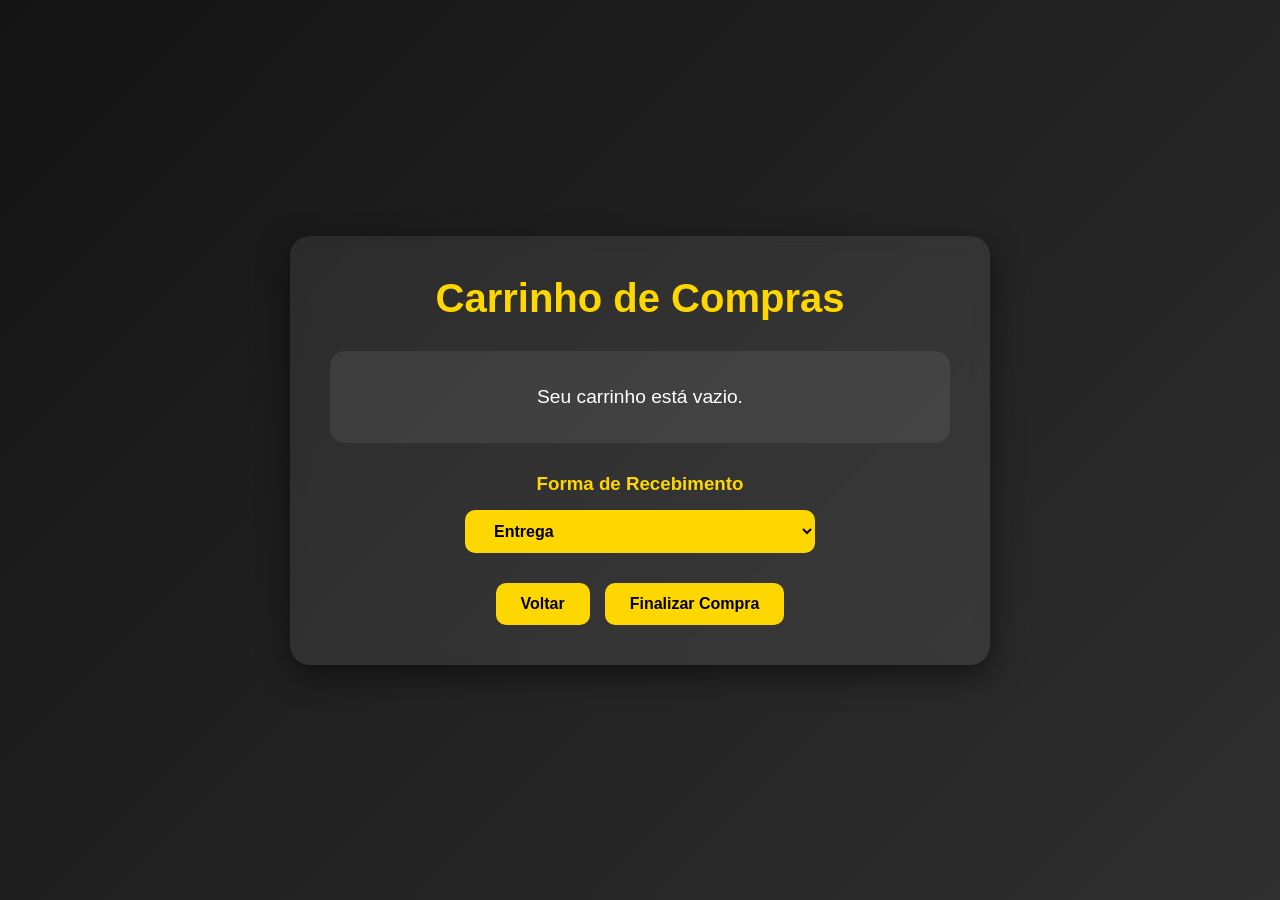
<file: carrinho.html>
<!DOCTYPE html>
<html lang="pt-br">

<head>
    <meta charset="UTF-8">
    <meta name="viewport" content="width=device-width, initial-scale=1.0">
    <title>Carrinho | Armarinho São Paulo</title>

    <style>

        *{
            margin: 0;
            padding: 0;
            box-sizing: border-box;
            font-family: Arial, Helvetica, sans-serif;
        }

        body{
            background: linear-gradient(135deg, #141414, #2f2f2f);
            min-height: 100vh;
            display: flex;
            justify-content: center;
            align-items: center;
            color: white;
            padding: 20px;
        }

        .container{
            width: 100%;
            max-width: 700px;
            background-color: rgba(255,255,255,0.08);
            padding: 40px;
            border-radius: 20px;
            backdrop-filter: blur(8px);
            box-shadow: 0 10px 30px rgba(0,0,0,0.5);
            text-align: center;
        }

        h1{
            color: #ffd700;
            margin-bottom: 30px;
            font-size: 2.5rem;
        }

        h3{
            color: #ffd700;
        }

        .carrinho-box{
            background-color: rgba(255,255,255,0.07);
            padding: 25px;
            border-radius: 15px;
            margin-top: 20px;
            transition: 0.3s;
        }

        .carrinho-box:hover{
            transform: scale(1.02);
            background-color: rgba(255,255,255,0.12);
        }

        .texto{
            font-size: 1.2rem;
            margin: 10px 0;
        }

        .botoes{
            display: flex;
            justify-content: center;
            gap: 15px;
            margin-top: 30px;
            flex-wrap: wrap;
        }

        .botao{
            padding: 12px 25px;
            border: none;
            border-radius: 10px;
            background-color: #ffd700;
            color: black;
            font-size: 1rem;
            font-weight: bold;
            cursor: pointer;
            transition: 0.3s;
        }

        .botao:hover{
            background-color: white;
            transform: scale(1.05);
        }

        .remover{
            margin-top: 15px;
            padding: 10px 20px;
            border: none;
            border-radius: 8px;
            background-color: #ffd700;
            color: black;
            font-weight: bold;
            cursor: pointer;
            transition: 0.3s;
        }

        .remover:hover{
            background-color: white;
        }

        select{
            margin-top: 15px;
            width: 100%;
            max-width: 350px;
        }

    </style>

</head>

<body>

    <div class="container">

        <h1>Carrinho de Compras</h1>

        <div id="listaCarrinho"></div>

        <div style="margin-top: 30px;">

            <h3>Forma de Recebimento</h3>

            <select id="entrega" class="botao">

                <option value="Entrega">
                    Entrega
                </option>

                <option value="Buscar no estabelecimento">
                    Buscar no estabelecimento
                </option>

            </select>

        </div>

        <div class="botoes">

            <button class="botao" onclick="window.location.href='index.html'">
                Voltar
            </button>

            <button class="botao" onclick="finalizarCompra()">
                Finalizar Compra
            </button>

        </div>

    </div>

<script>

let carrinho = JSON.parse(localStorage.getItem('carrinho')) || [];

let lista = document.getElementById("listaCarrinho");

function mostrarCarrinho(){

    lista.innerHTML = "";

    if(carrinho.length === 0){

        lista.innerHTML = `
            <div class="carrinho-box">
                <p class="texto">Seu carrinho está vazio.</p>
            </div>
        `;

        return;

    }

    carrinho.forEach((item, index) => {

        lista.innerHTML += `
        
        <div class="carrinho-box">

            <h3>${item.nome}</h3>

            <p class="texto">R$ ${item.preco}</p>

            <button class="remover" onclick="removerItem(${index})">
                Remover
            </button>

        </div>

        `;

    });

}

function removerItem(index){

    carrinho.splice(index, 1);

    localStorage.setItem('carrinho', JSON.stringify(carrinho));

    mostrarCarrinho();

}

function finalizarCompra(){

    if(carrinho.length === 0){

        alert("Seu carrinho está vazio!");

        return;

    }

    let tipoEntrega = document.getElementById("entrega").value;

    let mensagem = "Olá, gostaria de finalizar meu pedido:%0A%0A";

    carrinho.forEach(item => {

        mensagem += "• " + item.nome + " - R$ " + item.preco + "%0A";

    });

    mensagem += "%0AForma de recebimento: " + tipoEntrega;

    window.open(
        "https://wa.me/5527999294271?text=" + mensagem,
        "_blank"
    );

}

mostrarCarrinho();

</script>

</body>
</html>
</file>
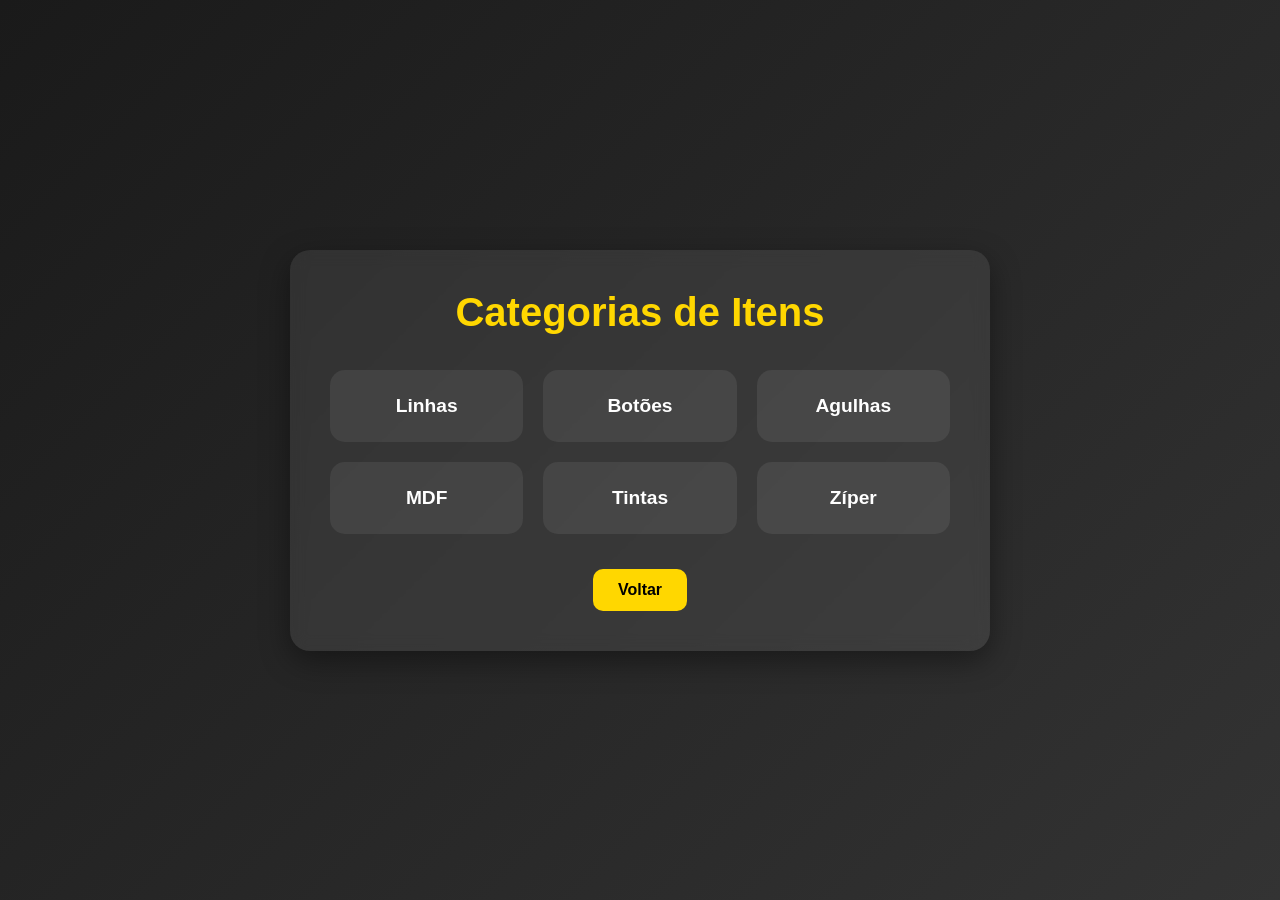
<file: categorias.html>
<!DOCTYPE html>
<html lang="pt-br">
<head>
    <meta charset="UTF-8">
    <meta name="viewport" content="width=device-width, initial-scale=1.0">
    <title>Categorias | Armarinho São Paulo</title>

    <style>
        *{
            margin: 0;
            padding: 0;
            box-sizing: border-box;
            font-family: Arial, Helvetica, sans-serif;
        }

        body{
            background: linear-gradient(135deg, #1a1a1a, #333333);
            min-height: 100vh;
            display: flex;
            justify-content: center;
            align-items: center;
            color: white;
        }

        .container{
            width: 90%;
            max-width: 700px;
            background-color: rgba(255,255,255,0.08);
            padding: 40px;
            border-radius: 20px;
            backdrop-filter: blur(8px);
            box-shadow: 0 10px 30px rgba(0,0,0,0.4);
            text-align: center;
        }

        h1{
            margin-bottom: 35px;
            font-size: 2.5rem;
            color: #ffd700;
        }

        .categorias{
            display: grid;
            grid-template-columns: repeat(auto-fit, minmax(180px, 1fr));
            gap: 20px;
        }

        .item{
            background-color: rgba(255,255,255,0.07);
            padding: 25px;
            border-radius: 15px;
            font-size: 1.2rem;
            font-weight: bold;
            transition: 0.3s;
            cursor: pointer;
        }

        .item:hover{
            transform: scale(1.05);
            background-color: rgba(255,255,255,0.15);
            color: #ffd700;
        }

        .voltar{
            margin-top: 35px;
            padding: 12px 25px;
            border: none;
            border-radius: 10px;
            background-color: #ffd700;
            color: black;
            font-size: 1rem;
            font-weight: bold;
            cursor: pointer;
            transition: 0.3s;
        }

        .voltar:hover{
            background-color: white;
            transform: scale(1.05);
        }
    </style>
</head>
<body>

    <div class="container">
        <h1>Categorias de Itens</h1>

        <div class="categorias">
            <div class="item">Linhas</div>
            <div class="item">Botões</div>
            <div class="item">Agulhas</div>
            <div class="item">MDF</div>
            <div class="item">Tintas</div>
            <div class="item">Zíper</div>
        </div>

        <button class="voltar" onclick="window.location.href='index.html'">
            Voltar
        </button>
    </div>

</body>
</html>
</file>
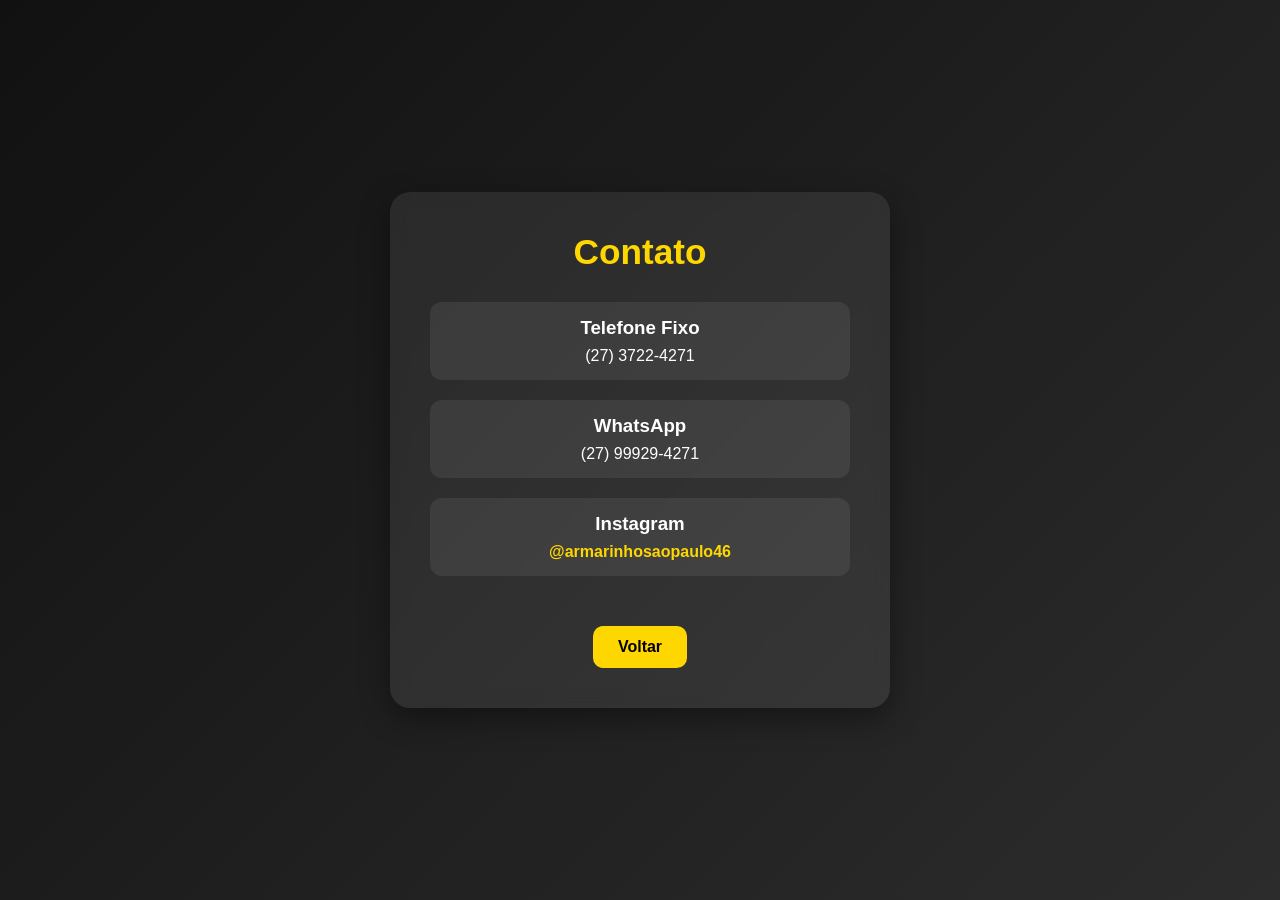
<file: contato.html>
<!DOCTYPE html>
<html lang="pt-br">
<head>
    <meta charset="UTF-8">
    <meta name="viewport" content="width=device-width, initial-scale=1.0">
    <title>Contato | Armarinho São Paulo</title>

    <style>
        *{
            margin: 0;
            padding: 0;
            box-sizing: border-box;
            font-family: Arial, Helvetica, sans-serif;
        }

        body{
            background: linear-gradient(135deg, #111, #2c2c2c);
            min-height: 100vh;
            display: flex;
            justify-content: center;
            align-items: center;
            color: white;
        }

        .container{
            background-color: rgba(255,255,255,0.08);
            padding: 40px;
            border-radius: 20px;
            width: 90%;
            max-width: 500px;
            text-align: center;
            backdrop-filter: blur(8px);
            box-shadow: 0 10px 30px rgba(0,0,0,0.4);
        }

        h1{
            margin-bottom: 30px;
            font-size: 2.2rem;
            color: #ffd700;
        }

        .info{
            margin-bottom: 20px;
            background-color: rgba(255,255,255,0.07);
            padding: 15px;
            border-radius: 12px;
            transition: 0.3s;
        }

        .info:hover{
            transform: scale(1.03);
            background-color: rgba(255,255,255,0.12);
        }

        .info h3{
            margin-bottom: 8px;
            color: #fff;
        }

        a{
            color: #ffd700;
            text-decoration: none;
            font-weight: bold;
        }

        a:hover{
            text-decoration: underline;
        }

        .voltar{
            margin-top: 30px;
            padding: 12px 25px;
            border: none;
            border-radius: 10px;
            background-color: #ffd700;
            color: black;
            font-size: 1rem;
            font-weight: bold;
            cursor: pointer;
            transition: 0.3s;
        }

        .voltar:hover{
            background-color: white;
            transform: scale(1.05);
        }
    </style>
</head>
<body>

    <div class="container">
        <h1>Contato</h1>

        <div class="info">
            <h3>Telefone Fixo</h3>
            <p>(27) 3722-4271</p>
        </div>

        <div class="info">
            <h3>WhatsApp</h3>
            <p>(27) 99929-4271</p>
        </div>

        <div class="info">
            <h3>Instagram</h3>
            <a href="https://www.instagram.com/armarinhosaopaulo46/" target="_blank">
                @armarinhosaopaulo46
            </a>
        </div>

        <button class="voltar" onclick="window.location.href='index.html'">
            Voltar
        </button>
    </div>

</body>
</html>
</file>
